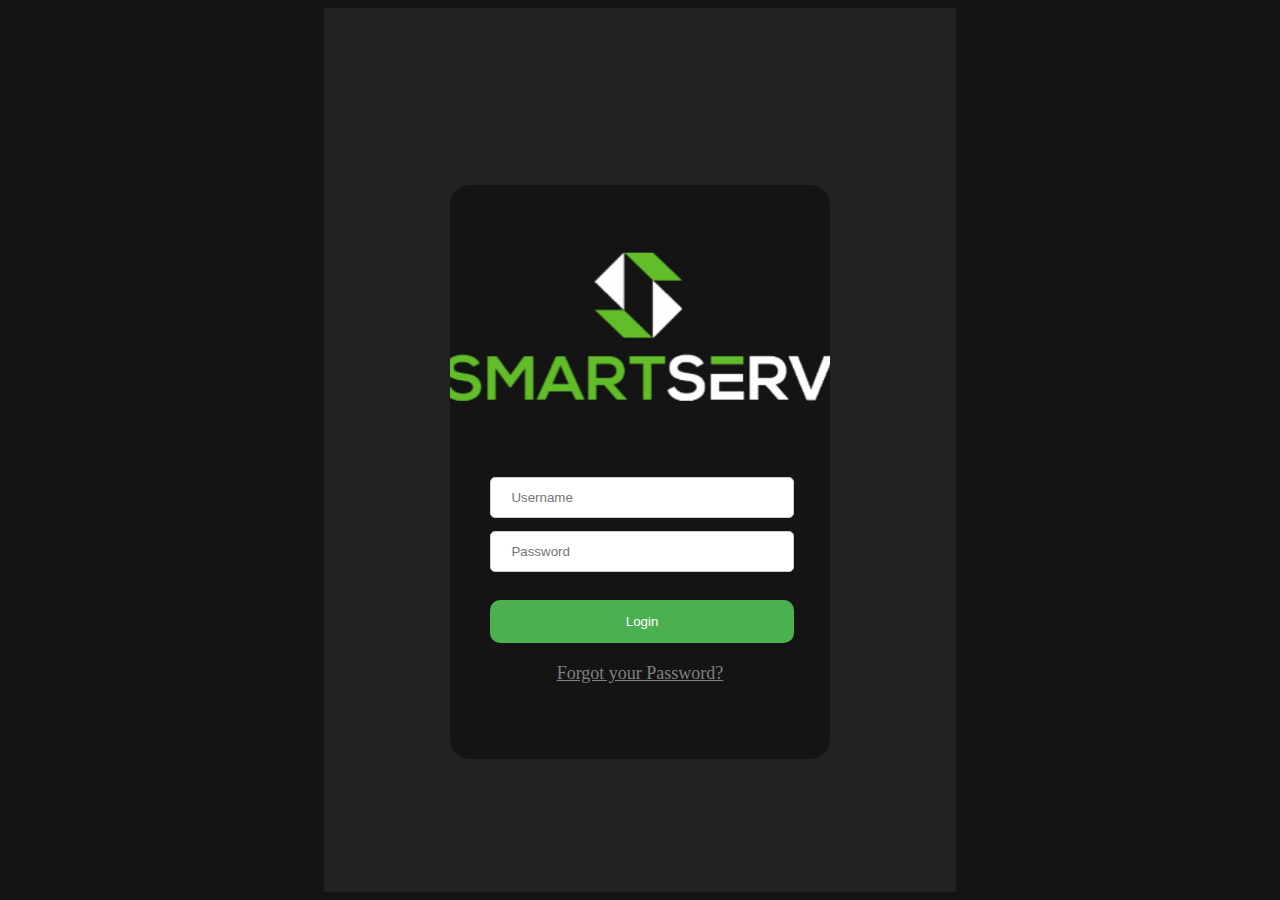
<file: index.html>
<html>
    <head>
        <title>Login Page</title>
        <link rel="stylesheet" href="styles.css">
        <script src="script.js"></script>
    </head>
    <body>
        <div class="container">
            <div id="block">
                <form id="form1">
                    <input type="text" id="user" placeholder="Username"><br>
                    <input type="password" id="pwd" placeholder="Password"><br>
                    <button id="login" onclick="check()">Login</button>
                    <center><a id="mail" href="mailto:support@smartserv.io?subject=Resetting%20Password&body=Please%20reset%20the%20password.">Forgot your Password?</a></center>
                </form>
            </div>
        </div>
    </body>
</html>
</file>
<file: styles.css>
body{
    background-color: #141414;
    display: flex;
    justify-content: center;
    align-items: center;
}
.container{
    background-color: #222222;
    width: 50%;
    height: 100%;
    position: relative;
}
div#block{
    border: none;
    border-radius: 20px;
    background-color: #141414;
    background-image: url(logo.png);
    background-repeat: no-repeat;
    background-position: 55% 15%;
    width: 60%;
    height: 65%;
    position: relative;
    top: 20%;
    left: 20%;
}
form#form1{
    position: relative;
    top: 50%;
}
input[type=text], select {
    width: 80%;
    padding: 12px 20px;
    margin: 5px 40px;
    border: 1px solid #ccc;
    border-radius: 5px;
    box-sizing: border-box;
  }
  input[type=password], select {
    width: 80%;
    padding: 12px 20px;
    margin: 8px 40px;
    border: 1px solid #ccc;
    border-radius: 5px;
    box-sizing: border-box;
  }
  button#login{
    width: 80%;
    background-color: #4CAF50;
    color: white;
    padding: 14px 20px;
    margin: 20px 40px;
    border: none;
    border-radius: 10px;
    cursor: pointer;
  }
  a#mail{
    text-decoration: underline;
    color: gray;
    font-size: large;
  }
</file>
